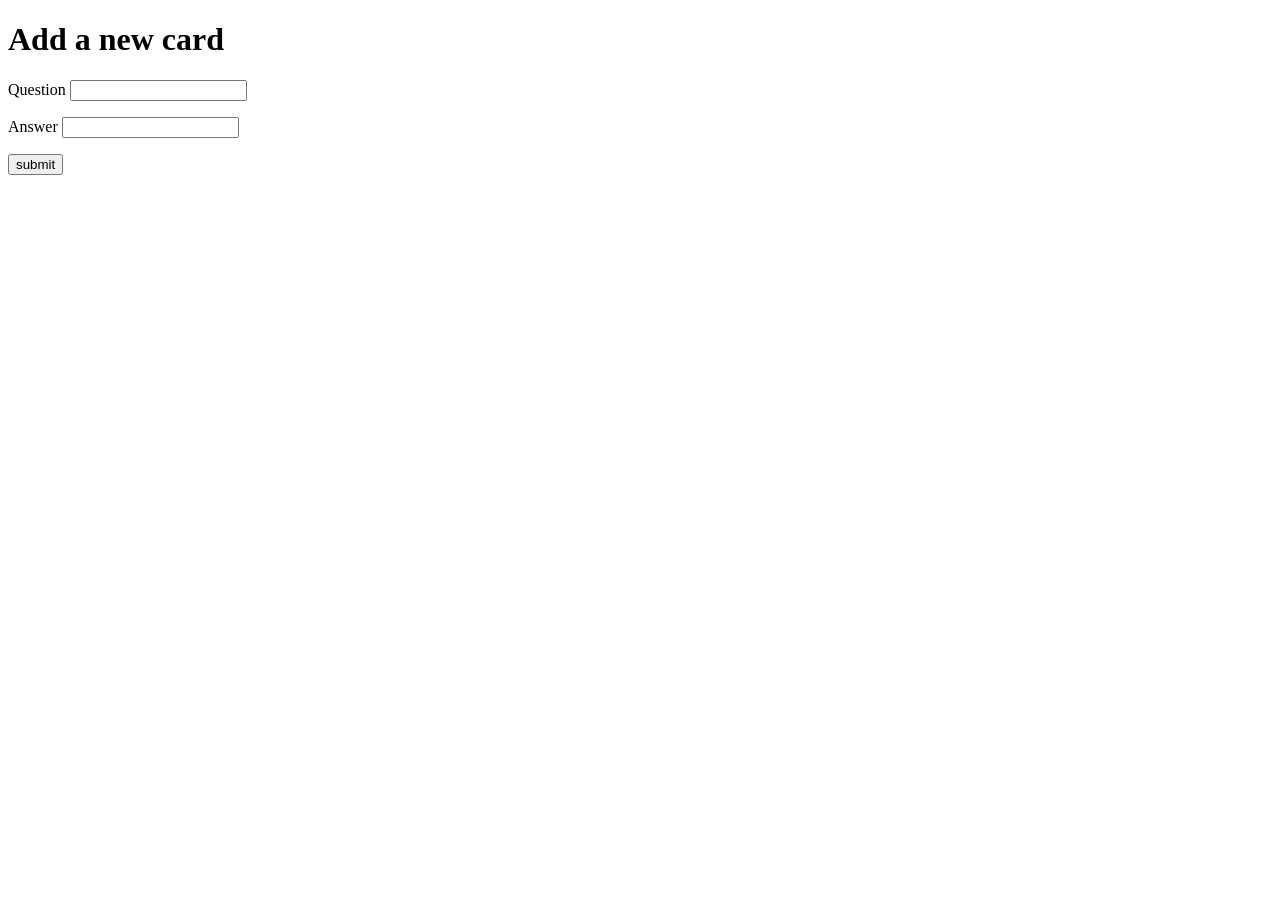
<file: Sanskar(Flask)/templates/create_card.html>
<!DOCTYPE html>
<html lang="en">
<head>
    <meta charset="UTF-8">
    <title>Create Card</title>
</head>
<body>
<h1>Add a new card</h1>
 <form method="post">
   <p>
    Question
       <input type="text" name="question">
   </p>
 <p>
    Answer
       <input type="text" name="answer">
   </p>
<button type="submit">submit</button>
 </form>
</body>
</html>
</file>
